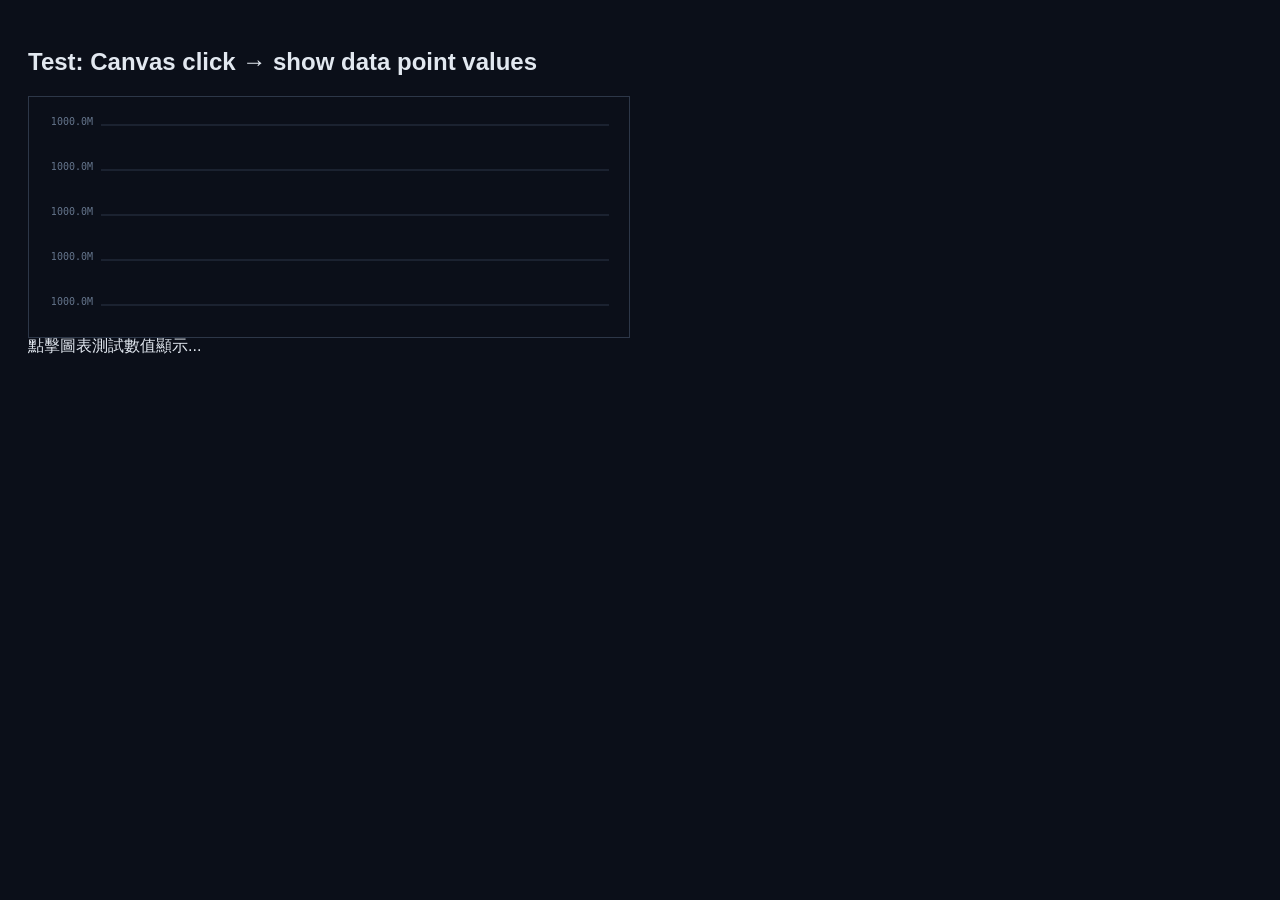
<file: public/test-click.html>
<!DOCTYPE html>
<html><head><style>
body{background:#0b0f19;color:#e2e8f0;font-family:Inter,sans-serif;padding:20px}
canvas{border:1px solid #2d3748;display:block;margin:10px 0}
</style></head><body>
<h2>Test: Canvas click → show data point values</h2>
<div style="width:600px;height:240px;position:relative" id="container">
<canvas id="test-canvas" width="600" height="240"></canvas>
</div>
<div id="result"></div>
<script>
// Simulate our chart parameters
var pad = { top: 28, right: 20, bottom: 32, left: 72 };
var width = 600, height = 240;
var chartW = width - pad.left - pad.right; // 508
var chartH = height - pad.top - pad.bottom; // 180
var yMin = 0, yMax = 1000, chartRange = yMax - yMin;

// Generate mock data (50 points)
var data = [];
for (var i = 0; i < 50; i++) {
  data.push({ timestamp: new Date(Date.now() - (50-i)*5000), rxBps: Math.random()*800000000+100000000, txBps: Math.random()*400000000+50000000 });
}

// Draw the chart
var canvas = document.getElementById('test-canvas');
var ctx = canvas.getContext('2d');
var dpr = window.devicePixelRatio || 1;
canvas.width = width * dpr; canvas.height = height * dpr;
canvas.style.width = width + 'px'; canvas.style.height = height + 'px';
ctx.scale(dpr, dpr);
ctx.clearRect(0, 0, width, height);

// Draw grid
ctx.strokeStyle = '#2d3748'; ctx.lineWidth = 1;
for (var g = 0; g <= 4; g++) {
  var gy = pad.top + (chartH / 4) * g;
  ctx.beginPath(); ctx.moveTo(pad.left, gy); ctx.lineTo(width - pad.right, gy); ctx.stroke();
  ctx.fillStyle = '#64748b'; ctx.font = '10px monospace'; ctx.textAlign = 'right';
  ctx.fillText((yMax - (yMax/4)*g/1e6).toFixed(1) + 'M', pad.left - 8, gy);
}

// Draw line
ctx.strokeStyle = '#0ea5e9'; ctx.lineWidth = 2; ctx.beginPath();
for (var i = 0; i < data.length; i++) {
  var x = pad.left + (i / (data.length - 1)) * chartW;
  var v = Math.abs(data[i].rxBps);
  var y = pad.top + chartH - ((v - yMin) / chartRange) * chartH;
  if (i === 0) ctx.moveTo(x, y); else ctx.lineTo(x, y);
}
ctx.stroke();

// === Click handler ===
canvas.addEventListener('click', function(e) {
  var rect = canvas.getBoundingClientRect();
  var mouseX = e.clientX - rect.left;
  
  // Calculate nearest data point index
  var xRatio = (mouseX - pad.left) / chartW;
  var idx = Math.round(xRatio * (data.length - 1));
  idx = Math.max(0, Math.min(data.length - 1, idx));
  
  // Redraw clean chart
  ctx.clearRect(0, 0, width, height);
  // Re-draw grid
  ctx.strokeStyle = '#2d3748'; ctx.lineWidth = 1;
  for (var g = 0; g <= 4; g++) {
    var gy = pad.top + (chartH / 4) * g;
    ctx.beginPath(); ctx.moveTo(pad.left, gy); ctx.lineTo(width - pad.right, gy); ctx.stroke();
  }
  // Re-draw line
  ctx.strokeStyle = '#0ea5e9'; ctx.lineWidth = 2; ctx.beginPath();
  for (var i = 0; i < data.length; i++) {
    var x = pad.left + (i / (data.length - 1)) * chartW;
    var v = Math.abs(data[i].rxBps);
    var y = pad.top + chartH - ((v - yMin) / chartRange) * chartH;
    if (i === 0) ctx.moveTo(x, y); else ctx.lineTo(x, y);
  }
  ctx.stroke();
  
  // Calculate point positions
  var pointX = pad.left + (idx / (data.length - 1)) * chartW;
  var rxVal = data[idx].rxBps;
  var txVal = data[idx].txBps;
  var rxY = pad.top + chartH - ((Math.abs(rxVal) - yMin) / chartRange) * chartH;
  var txY = pad.top + chartH - ((Math.abs(txVal) - yMin) / chartRange) * chartH;
  
  // Vertical crosshair
  ctx.strokeStyle = '#4a5568'; ctx.lineWidth = 1; ctx.setLineDash([3,3]);
  ctx.beginPath(); ctx.moveTo(pointX, pad.top); ctx.lineTo(pointX, pad.top + chartH); ctx.stroke();
  ctx.setLineDash([]);
  
  // Dots
  ctx.fillStyle = '#0ea5e9'; ctx.beginPath(); ctx.arc(pointX, rxY, 5, 0, Math.PI*2); ctx.fill();
  ctx.strokeStyle = '#0b0f19'; ctx.lineWidth = 2; ctx.stroke();
  
  // Tooltip
  var tooltipX = pointX + 12;
  if (tooltipX + 160 > width) tooltipX = pointX - 172;
  var tipY = Math.min(pad.top + 10, height - 80);
  ctx.fillStyle = 'rgba(11,15,25,0.95)';
  ctx.fillRect(tooltipX, tipY, 160, 55);
  ctx.strokeStyle = '#2d3748'; ctx.strokeRect(tooltipX, tipY, 160, 55);
  ctx.font = '11px monospace'; ctx.textAlign = 'left'; ctx.textBaseline = 'top';
  ctx.fillStyle = '#0ea5e9'; ctx.fillText('下載: ' + (rxVal/1e6).toFixed(1) + ' Mbps', tooltipX + 5, tipY + 5);
  ctx.fillStyle = '#f59e0b'; ctx.fillText('上傳: ' + (txVal/1e6).toFixed(1) + ' Mbps', tooltipX + 5, tipY + 20);
  var ts = new Date(data[idx].timestamp);
  ctx.fillStyle = '#718096'; ctx.fillText(ts.getHours() + ':' + String(ts.getMinutes()).padStart(2,'0') + ':' + String(ts.getSeconds()).padStart(2,'0'), tooltipX + 5, tipY + 35);
  ctx.fillStyle = '#e2e8f0'; ctx.fillText('點擊關閉', tooltipX + 5, tipY + 50);
  
  // Result display
  document.getElementById('result').innerHTML = 
    'idx=' + idx + ' xRatio=' + xRatio.toFixed(3) + 
    '<br>RX: ' + (rxVal/1e6).toFixed(1) + ' Mbps<br>' +
    'TX: ' + (txVal/1e6).toFixed(1) + ' Mbps<br>' +
    'pointX=' + pointX.toFixed(1) + ' (should be within [72, ' + (width-20) + '])';
});

document.getElementById('result').innerHTML = '點擊圖表測試數值顯示...';
</script>
</body></html>
</file>
